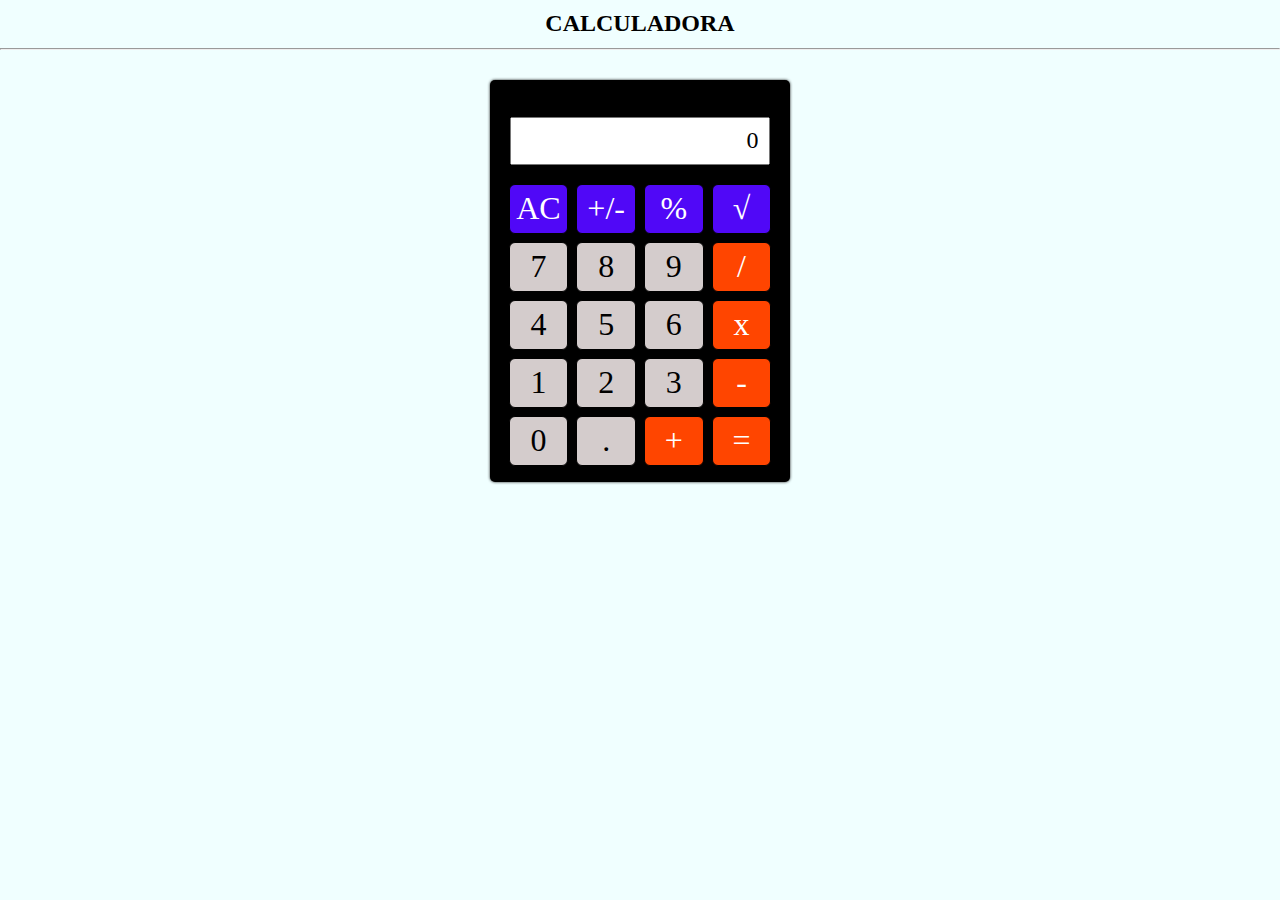
<file: index.html>
<!DOCTYPE html>
<html lang="es">
  <head>
    <meta charset="UTF-8" />
    <meta http-equiv="X-UA-Compatible" content="IE=edge" />
    <meta
      name="viewport"
      content="width=device-width, initial-scale=1.0, user-scalable=no, minimum-scale=1.0,maximum-scale=1.0,minimum-scale=1.0"
    />
    <title>Calculadora 2.0</title>
    <link rel="stylesheet" href="normalize.css">
    <link rel="stylesheet" href="style.css" />
  </head>
  <body>
    <!-- Titulo Principal del sitio -->
    <h2 class="tituloPrincipal">CALCULADORA</h2>
    <hr />
    <!-- Contenedor General de la Calculadora -->
    <div class="generalContainer">
      <!-- Pantalla  -->
      <div class="pantallaContainer">
        <input type="text" class="pantalla" id="pantalla" value="0"/>
      </div>
      <!-- Teclado -->
      <div class="botonera">

        <!--  -->
        <div class="boton">
          <input
            type="button"
            value="AC"
            class="btn especial"
            id="borrar"
            onclick="borrarPantalla()"
          />
        </div>

        <div class="boton">
          <input
            type="button"
            value="+/-"
            class="btn especial"
            id="masmenos"
            onclick=""
          />
        </div>

        <div class="boton">
          <input
            type="button"
            value="%"
            class="btn especial"
            id="porcentaje"
            onclick=""
          />
        </div>

        <div class="boton">
          <input
            type="button"
            value="&radic;"
            class="btn especial"
            id="raiz"
            onclick=""
          />
        </div>

        <div class="boton">
          <input
            type="button"
            value="7"
            class="btn"
            id="siete"
            onclick="detectarTecla(this.value)"
          />
        </div>

        <div class="boton">
          <input
            type="button"
            value="8"
            class="btn"
            id="ocho"
            onclick="detectarTecla(this.value)"
          />
        </div>

        <div class="boton">
          <input
            type="button"
            value="9"
            class="btn"
            id="nueve"
            onclick="detectarTecla(this.value)"
          />
        </div>

        <div class="boton">
          <input
            type="button"
            value="/"
            class="btn especial"
            id="dividir"
            onclick="detectarTecla(this.value)"
          />
        </div>

        <div class="boton">
          <input
            type="button"
            value="4"
            class="btn"
            id="cuatro"
            onclick="detectarTecla(this.value)"
          />
        </div>

        <div class="boton">
          <input
            type="button"
            value="5"
            class="btn"
            id="cinco"
            onclick="detectarTecla(this.value)"
          />
        </div>

        <div class="boton">
          <input
            type="button"
            value="6"
            class="btn"
            id="seis"
            onclick="detectarTecla(this.value)"
          />
        </div>

        <div class="boton">
          <input
            type="button"
            value="x"
            class="btn especial"
            id="multi"
            onclick="detectarTecla(this.value)"
          />
        </div>

        <div class="boton">
          <input
            type="button"
            value="1"
            class="btn"
            id="uno"
            onclick="detectarTecla(this.value)"
          />
        </div>

        <div class="boton">
          <input
            type="button"
            value="2"
            class="btn"
            id="dos"
            onclick="detectarTecla(this.value)"
          />
        </div>

        <div class="boton">
          <input
            type="button"
            value="3"
            class="btn"
            id="tres"
            onclick="detectarTecla(this.value)"
          />
        </div>

        <div class="boton">
          <input
            type="button"
            value="-"
            class="btn especial"
            id="restar"
            onclick="detectarTecla(this.value)"
          />
        </div>

        <div class="boton">
          <input
            type="button"
            value="0"
            class="btn"
            id="cero"
            onclick="detectarTecla(this.value)"
          />
        </div>

        <div class="boton">
          <input
            type="button"
            value="."
            class="btn"
            id="punto"
            onclick="detectarTecla(this.value)"
          />
        </div>

        <div class="boton">
          <input
            type="button"
            value="+"
            class="btn especial"
            id="sumar"
            onclick="detectarTecla(this.value)"
          />
        </div>

        <div class="boton">
          <input
            type="button"
            value="="
            class="btn especial"
            id="igual"
            onclick="detectarTecla(this.value)"
          />
        </div>
      </div>
    </div>
    <script src="script.js" defer></script>
  </body>
</html>
</file>
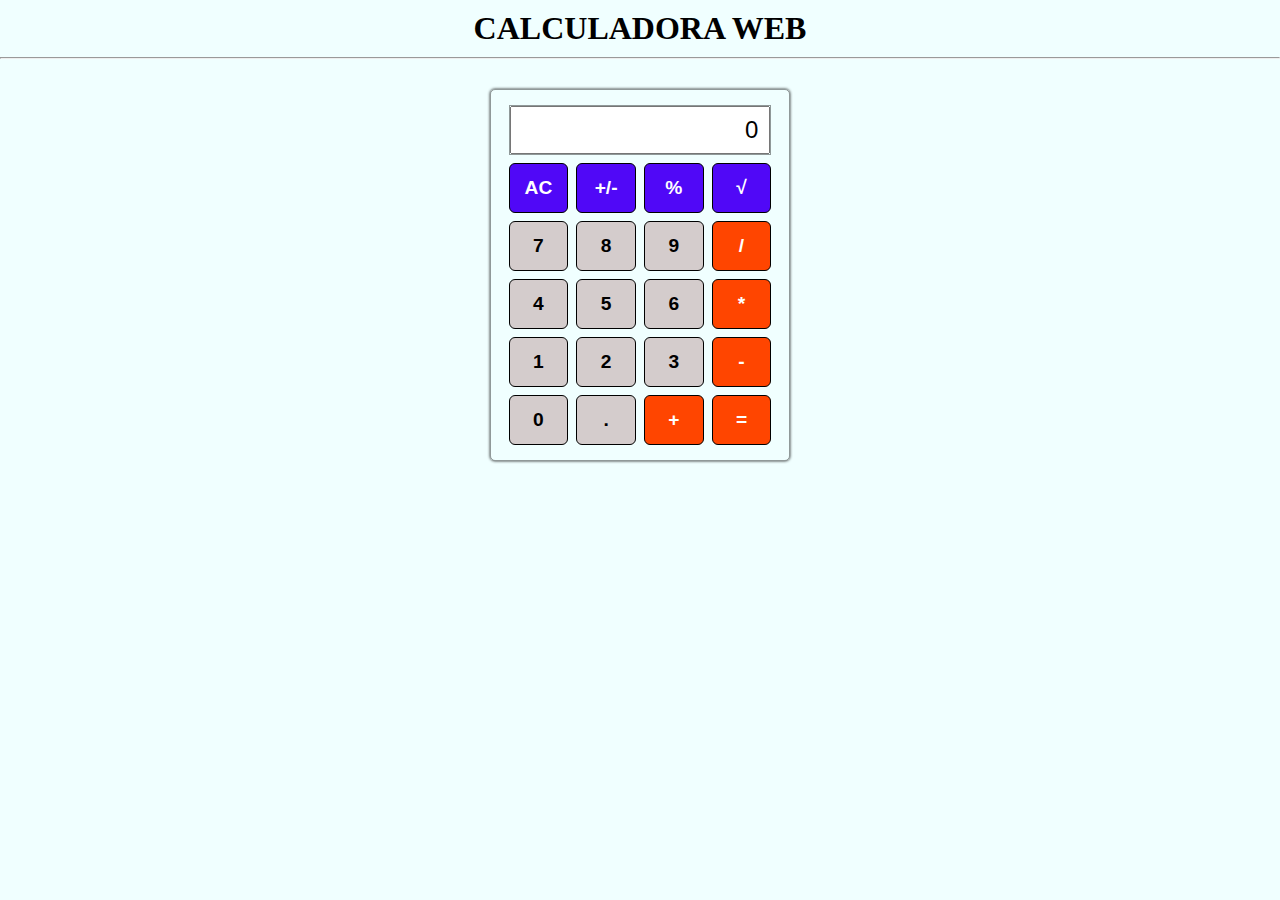
<file: copias/index.html>
<!DOCTYPE html>
<html lang="es">
  <head>
    <meta charset="UTF-8" />
    <meta http-equiv="X-UA-Compatible" content="IE=edge" />
    <meta
      name="viewport"
      content="width=device-width, initial-scale=1.0, user-scalable=no, minumum-scale=1.0,maximum-scale=1.0"
    />
    <title>Calculadora 2.0</title>
    <link rel="stylesheet" href="style.css" />
  </head>
  <body>
    <!-- Titulo Principal del sitio -->
    <h1 class="tituloPrincipal">CALCULADORA WEB</h1>
    <hr />
    <!-- Contenedor General de la Calculadora -->
    <div class="generalContainer">
      <!-- Pantalla  -->
      <div class="pantallaContainer">
        <input type="text" class="pantalla" id="pantalla" />
      </div>
      <!-- Teclado -->
      <div class="botonera">

        <!--  -->
        <div class="boton">
          <input
            type="button"
            value="AC"
            class="btn especial"
            id="borrar"
            onclick="borrarPantalla(this.value)"
          />
        </div>

        <div class="boton">
          <input
            type="button"
            value="+/-"
            class="btn especial"
            id="masmenos"
            onclick="detectarTecla(this.value)"
          />
        </div>

        <div class="boton">
          <input
            type="button"
            value="%"
            class="btn especial"
            id="porcentaje"
            onclick="detectarTecla(this.value)"
          />
        </div>

        <div class="boton">
          <input
            type="button"
            value="&radic;"
            class="btn especial"
            id="raiz"
            onclick="detectarTecla(this.value)"
          />
        </div>

        <div class="boton">
          <input
            type="button"
            value="7"
            class="btn"
            id="siete"
            onclick="detectarTecla(this.value)"
          />
        </div>

        <div class="boton">
          <input
            type="button"
            value="8"
            class="btn"
            id="ocho"
            onclick="detectarTecla(this.value)"
          />
        </div>

        <div class="boton">
          <input
            type="button"
            value="9"
            class="btn"
            id="nueve"
            onclick="detectarTecla(this.value)"
          />
        </div>

        <div class="boton">
          <input
            type="button"
            value="/"
            class="btn especial"
            id="dividir"
            onclick="detectarTecla(this.value)"
          />
        </div>

        <div class="boton">
          <input
            type="button"
            value="4"
            class="btn"
            id="cuatro"
            onclick="detectarTecla(this.value)"
          />
        </div>

        <div class="boton">
          <input
            type="button"
            value="5"
            class="btn"
            id="cinco"
            onclick="detectarTecla(this.value)"
          />
        </div>

        <div class="boton">
          <input
            type="button"
            value="6"
            class="btn"
            id="seis"
            onclick="detectarTecla(this.value)"
          />
        </div>

        <div class="boton">
          <input
            type="button"
            value="*"
            class="btn especial"
            id="multi"
            onclick="detectarTecla(this.value)"
          />
        </div>

        <div class="boton">
          <input
            type="button"
            value="1"
            class="btn"
            id="uno"
            onclick="detectarTecla(this.value)"
          />
        </div>

        <div class="boton">
          <input
            type="button"
            value="2"
            class="btn"
            id="dos"
            onclick="detectarTecla(this.value)"
          />
        </div>

        <div class="boton">
          <input
            type="button"
            value="3"
            class="btn"
            id="tres"
            onclick="detectarTecla(this.value)"
          />
        </div>

        <div class="boton">
          <input
            type="button"
            value="-"
            class="btn especial"
            id="restar"
            onclick="detectarTecla(this.value)"
          />
        </div>

        <div class="boton">
          <input
            type="button"
            value="0"
            class="btn"
            id="cero"
            onclick="detectarTecla(this.value)"
          />
        </div>

        <div class="boton">
          <input
            type="button"
            value="."
            class="btn"
            id="punto"
            onclick="detectarTecla(this.value)"
          />
        </div>

        <div class="boton">
          <input
            type="button"
            value="+"
            class="btn especial"
            id="sumar"
            onclick="detectarTecla(this.value)"
          />
        </div>

        <div class="boton">
          <input
            type="button"
            value="="
            class="btn especial"
            id="igual"
            onclick="detectarTecla(this.value)"
          />
        </div>
      </div>
    </div>
    <script src="script.js" defer></script>
  </body>
</html>
</file>
<file: style.css>
*{
  margin:0;
  padding:0;
  box-sizing:border-box;
  touch-action: manipulation;
}

body{
    background: azure;
}

.tituloPrincipal{
    text-align: center;
    padding: 10px;
}

/* Marco externo de la Calculadora */
.generalContainer{
    width: 90%;
    max-width: 80%;
    height:auto;
    border: 1px solid rgba(0,0,0,0.4);
    border-radius: 5px;
    margin: 0 auto;
    margin-top: 30px;
    display: flex;
    flex-direction: column;
    padding: 15px 3px;
    gap: 8px;
    box-shadow: 0 0 3px rgba(0,0,0,.9);
    background: #000;
    touch-action: none;
}

/* Display de la Calculadora */
.pantallaContainer{
    width: 90%;
    height: 50px;
    border: 1px solid rgba(0,0,0,0.4);
    margin: auto;
}

.pantalla{
    width: 100%;
    height: 100%;
    font-size: 1.5em;
    padding: 10PX;
    text-align: right;
    margin-top: 20px;
}

/* Eliminar scroll vertical campo numerico en desktop */
input[type="number"]::-webkit-inner-spin-button,
input[type="number"]::-webkit-outer-spin-button {
  -webkit-appearance: none;
  margin: 0;
}

/* Teclado de la Calculadora */
.botonera{
    width:90%;
    height: auto;
    margin: auto;
    display: grid;
    grid-template-columns: repeat(4, 1fr);
    gap: 8px;
    margin-top: 30px;
}

/* Botones */
.boton{
    width:100%;
    height:50px; 
    padding:5px;
    display: flex;
    align-items: center;
    justify-content: center;
    border-radius:6px;
    border: 1px solid black;
    background: #d4cccc;
 
}

.btn{
    background: transparent;
    width: 100%;
    height: 100%;
    border: none;
    font-size: 2em;
    color: black;
    cursor: pointer;
}

.especial{
    color: white;
}

/* Botones de detectarTeclaes */
.boton:nth-child(4n+4),
.boton:nth-child(19) {
    background: orangered;
    color: #dde5ec;
}

/* Funciones especiales */
.boton:nth-child(-n+4){
    background: #5008f7;
    color: #dde5ec;
}

/* Tamaño Tablet */
@media (min-width: 500px) {
    .generalContainer{
        width: 300px;
    }
}

/* Tamaño Desktop */
@media (min-width: 800px) {
    .generalContainer{
        width: 300px;
    }
}
</file>
<file: copias/style.css>
*{
  margin:0;
  padding:0;
  box-sizing:border-box;
}

body{
    background: azure;
}

.tituloPrincipal{
    text-align: center;
    padding: 10px;
}

/* Marco externo de la Calculadora */
.generalContainer{
    width: 300px;
    height:auto;
    border: 1px solid rgba(0,0,0,0.4);
    border-radius: 5px;
    margin: 0 auto;
    margin-top: 30px;
    display: flex;
    flex-direction: column;
    padding: 15px 3px;
    gap: 8px;
    box-shadow: 0 0 3px rgba(0,0,0,.9);
}

/* Display de la Calculadora */
.pantallaContainer{
    width: 90%;
    height: 50px;
    border: 1px solid rgba(0,0,0,0.4);
    margin: auto;
}

.pantalla{
    width: 100%;
    height: 100%;
    font-size: 1.5em;
    padding: 10PX;
    text-align: right;
}

/* Eliminar scroll vertical campo numerico en desktop */
input[type="number"]::-webkit-inner-spin-button,
input[type="number"]::-webkit-outer-spin-button {
  -webkit-appearance: none;
  margin: 0;
}


/* Teclado de la Calculadora */
.botonera{
    width:90%;
    height: auto;
    margin: auto;
    display: grid;
    grid-template-columns: repeat(4, 1fr);
    gap: 8px;
}

/* Botones */
.boton{
    width:100%;
    height:50px; 
    padding:5px;
    display: flex;
    align-items: center;
    justify-content: center;
    border-radius:6px;
    border: 1px solid black;
    background: #d4cccc;
}

.btn{
    background: transparent;
    width: 100%;
    height: 100%;
    border: none;
    font-weight:bolder;
    font-size: 1.2em;
    color: black;
    cursor: pointer;
}

.especial{
    color: white;
}

/* Botones de detectarTeclaes */
.boton:nth-child(4n+4),
.boton:nth-child(19) {
    background: orangered;
    color: #dde5ec;
}

/* Funciones especiales */
.boton:nth-child(-n+4){
    background: #5008f7;
    color: #dde5ec;
}
</file>
